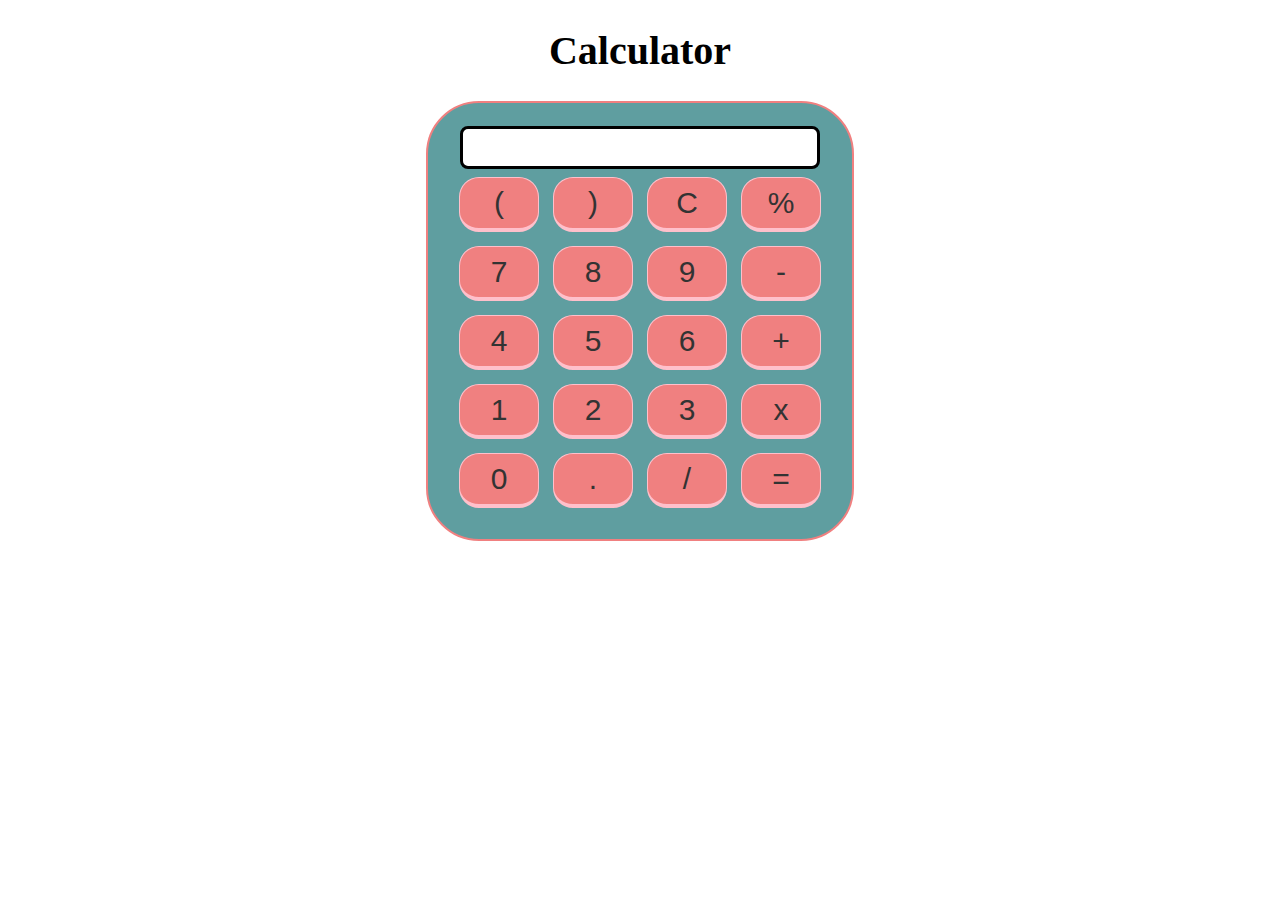
<file: calculator/index.html>
<!DOCTYPE html>
<html lang="en">
<head>
    <meta charset="UTF-8">
    <meta http-equiv="X-UA-Compatible" content="IE=edge">
    <meta name="viewport" content="width=device-width, initial-scale=1.0">
    <link rel="stylesheet" href="style.css">
    <title>Calculator</title>
</head>
<body>
    <div class="container">
        <h1>Calculator</h1>

        
        <div class="calculator">
            <input type="text" name="screen" id="screen">
        <table>
        <tr>
            <td><button>(</button></td>
            <td><button>)</button></td>
            <td><button>C</button></td>
            <td><button>%</button></td>
        </tr>
        <tr>
            <td><button>7</button></td>
            <td><button>8</button></td>
            <td><button>9</button></td>
            <td><button>-</button></td>
        </tr>
        <tr>
            <td><button>4</button></td>
            <td><button>5</button></td>
            <td><button>6</button></td>
            <td><button>+</button></td>
        </tr>
        <tr>
            <td><button>1</button></td>
            <td><button>2</button></td>
            <td><button>3</button></td>
            <td><button>x</button></td>
        </tr>
        <tr>
            <td><button>0</button></td>
            <td><button>.</button></td>
            <td><button>/</button></td>
            <td><button>=</button></td>
        </tr>
        </table>
    </div>
    </div>
</body>
<script src="index.js"></script>
</html>
</file>
<file: calculator/style.css>
h1{
    font-size: 40px;
}
.container{
    text-align: center;
    margin-top: 23px;
}
table{
    margin: auto;
}
input{
    border-radius: 8px;
    border: 3px solid black;
    font-size: 25px;
    height: 35px;
    width: 350px;
}
button{
    color: #333;
    border: 1px solid pink;
    border-radius: 20px;
    border-bottom: 4px solid pink;  /*plum*/
    background-color: lightcoral;
    font-size: 30px;
    margin: 5px;
    padding: 1px 7px 1px 7px;
    display: inline-block;
    -webkit-touch-callout: none;
    -webkit-user-select: none;
    -khtml-user-select: none;
    -moz-user-select: none;
    -ms-user-select: none;
    user-select: none;
    position: relative;
    top: 0px;
    width: 80px;
    height: 55px;
}
button:hover{
    cursor: hand; 
    cursor: pointer;
    }
    
button:active{
    border-bottom: 3px solid #999;
    top: 3px;
    }

.calculator{
    border: 2px solid lightcoral;
    background-color: cadetblue;
    padding: 23px;
    border-radius: 53px;
    display: inline-block;
}
</file>
